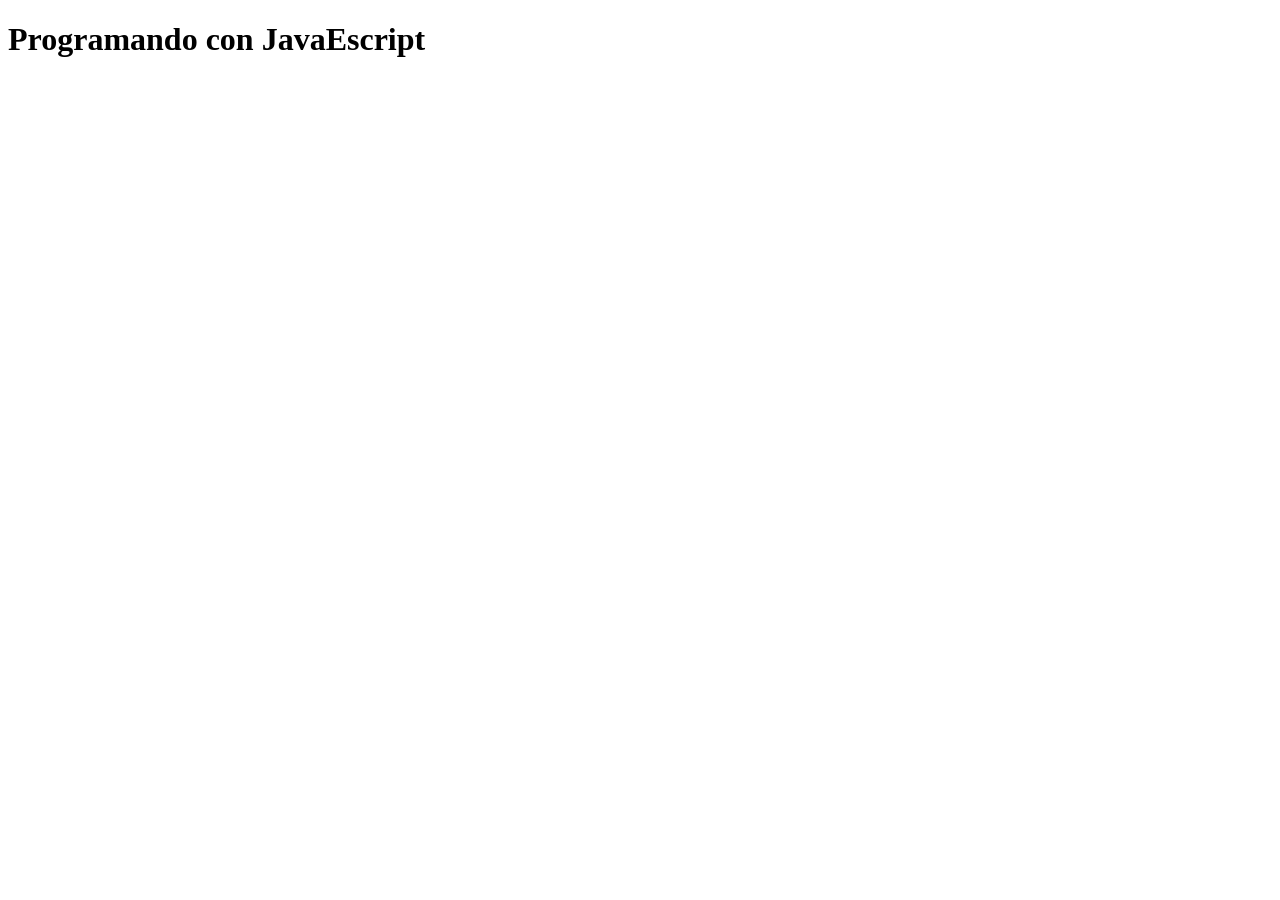
<file: 2.clase13082026/index.html>
<!DOCTYPE html>
<html lang="en">
<head>
    <meta charset="UTF-8">
    <meta name="viewport" content="width=device-width, initial-scale=1.0">
    <title>Document</title>
</head>
<body>
    <h1>Programando con JavaEscript</h1>
    <script src="./js/miScript.js"></script> 
</body>
</html>
</file>
